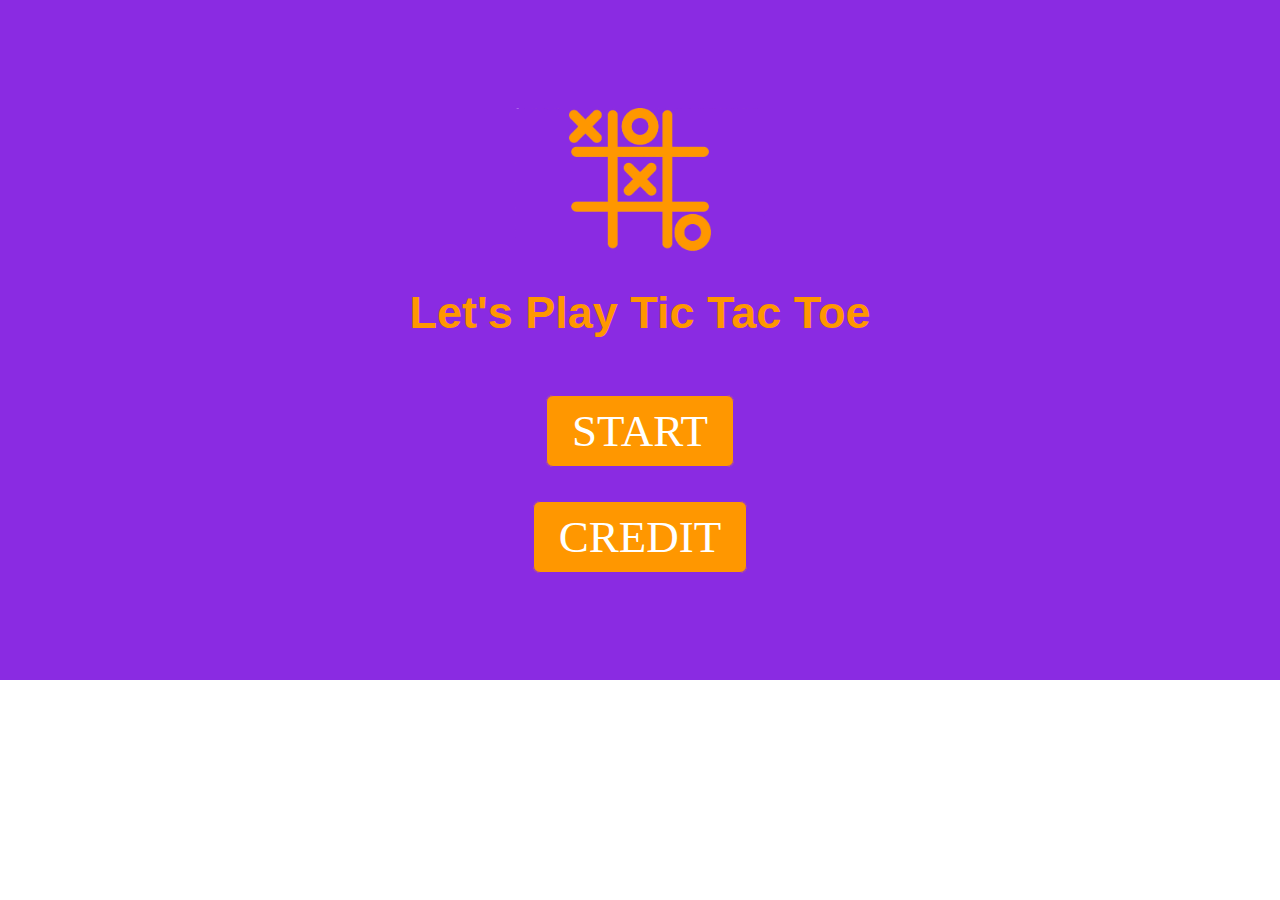
<file: index.html>
<!DOCTYPE html>
<html lang="en">
<head>
    <meta charset="UTF-8">
    <meta name="viewport" content="width=device-width, initial-scale=1.0">
    <title>Tic Tac Toe || Satriko Aditya</title>
    <link rel="icon" href="img/icon.png">
    <link rel="stylesheet" href="style.css">
    <link href="https://fonts.googleapis.com/css2?family=Pacifico&display=swap" rel="stylesheet">
</head>
<body>
    <div class="mainpage">
        <br><br><br><br><br><br>
        <img src="img/icon.png">  
        <h1>Let's Play Tic Tac Toe</h1> <br> <br>
        <a class="btn" href="start.html">START</a><br><br><br><br>    
        <a class="btn" href="credit.html">CREDIT</a>

    </div>
</body>
</html>
</file>
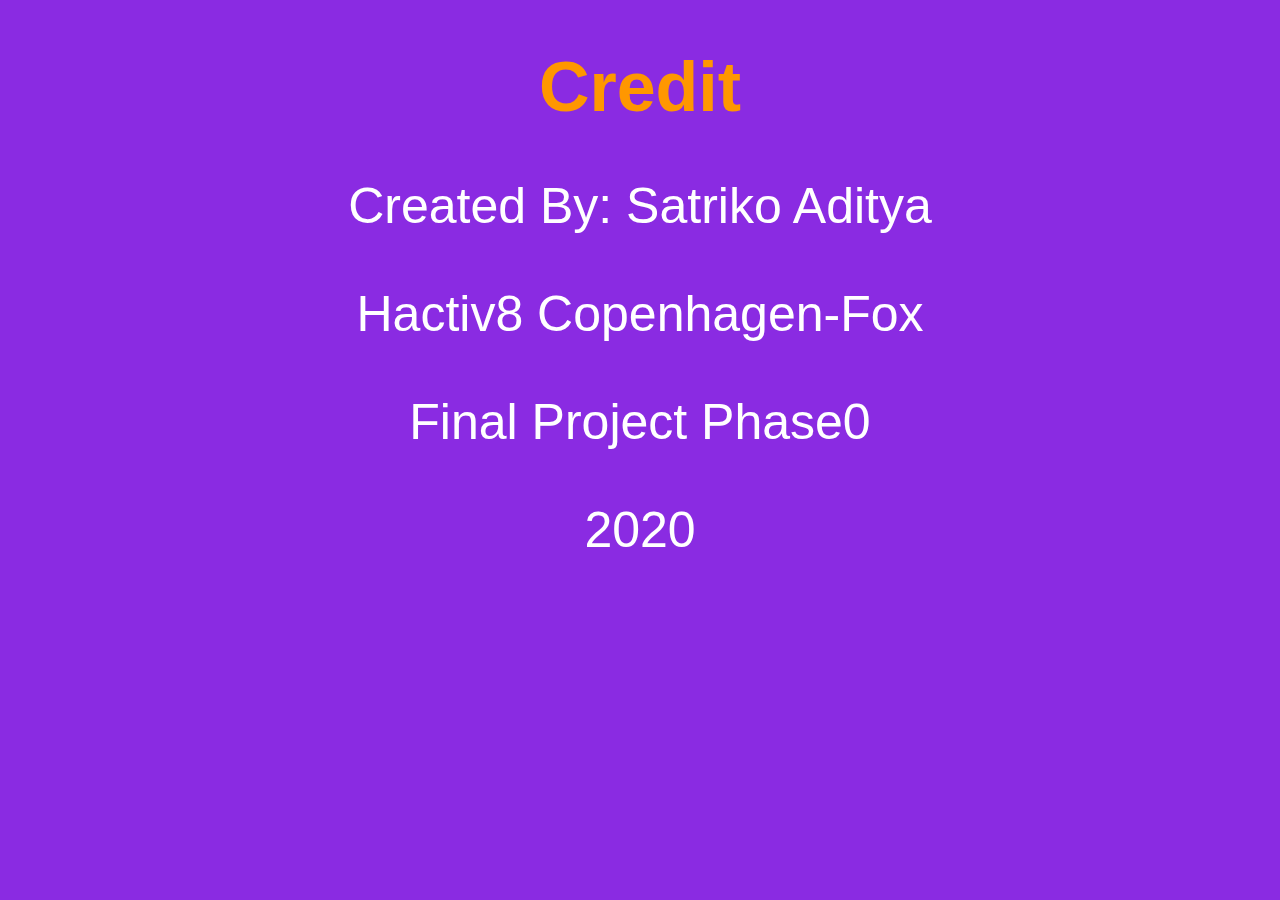
<file: credit.html>
<!DOCTYPE html>
<html lang="en">
<head>
    <meta charset="UTF-8">
    <meta name="viewport" content="width=device-width, initial-scale=1.0">
    <title>Credit</title>
    <link rel="icon" href="img/icon.png">
    <link rel="stylesheet" href="style.css">
</head>
<body bgcolor="blueviolet">
    <div class="credit" id="credit">
        <h1 id="credit-title">Credit</h1>
        <p>Created By: Satriko Aditya</p>
        <p>Hactiv8 Copenhagen-Fox</p>
        <p>Final Project Phase0</p>
        <p>2020</p>
    </div>
</body>
</html>
</file>
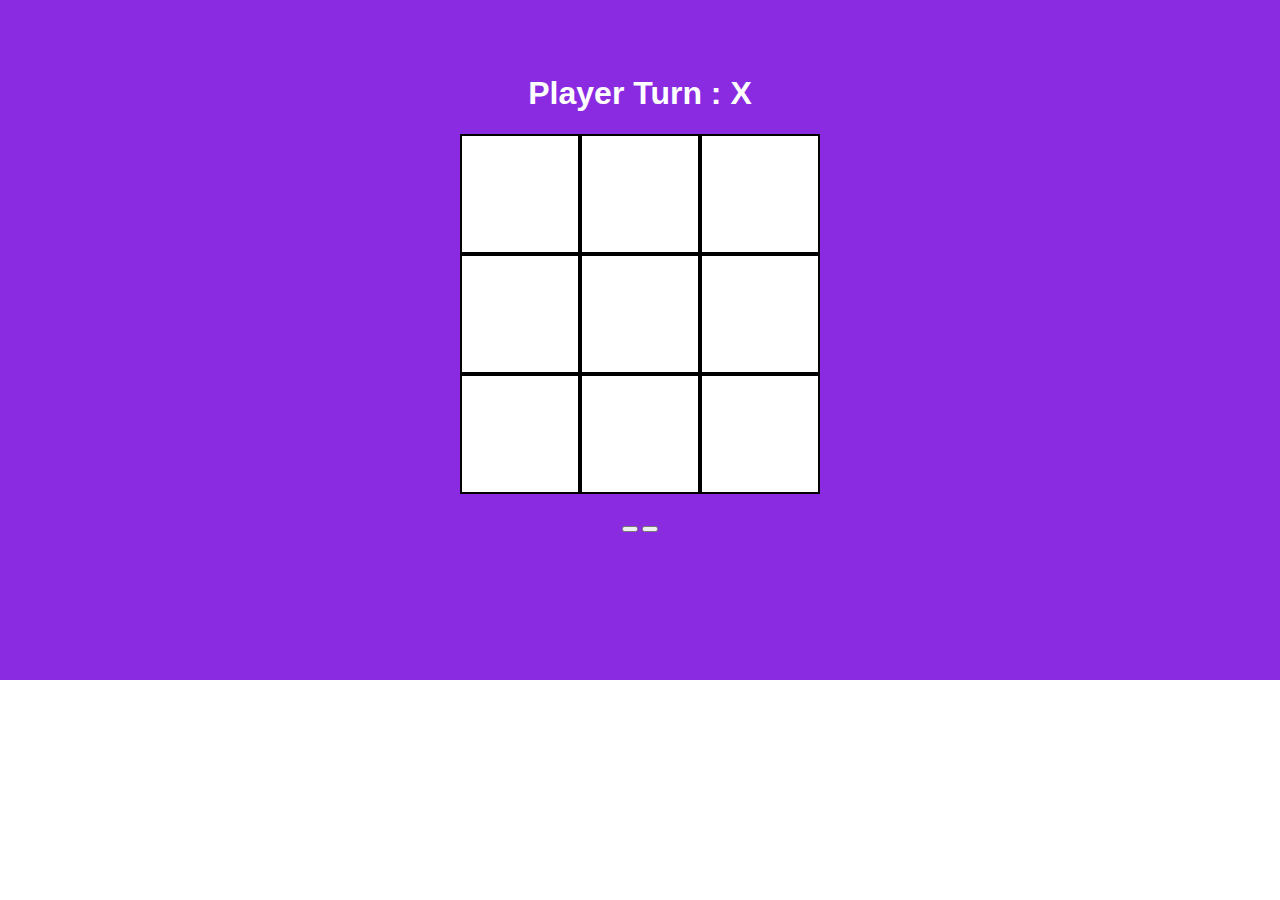
<file: start.html>
<!DOCTYPE html>
<html lang="en">
<head>
    <meta charset="UTF-8">
    <meta name="viewport" content="width=device-width, initial-scale=1.0">
    <title>Play!</title>
    <link rel="icon" href="img/icon.png">
    <link rel="stylesheet" href="style.css">
    <link href="https://fonts.googleapis.com/css2?family=Pacifico&display=swap" rel="stylesheet">
</head>
<body>
    <div class="playpage">
        <br><br><br>
        <h1 id="info"></h1>
        <div class="board" id="board">
            <div class="cell" data-cell id="cell1" onclick="clicktombol(1)"></div>
            <div class="cell" data-cell id="cell2" onclick="clicktombol(2)"></div>
            <div class="cell" data-cell id="cell3" onclick="clicktombol(3)"></div>
            <div class="cell" data-cell id="cell4" onclick="clicktombol(4)"></div>
            <div class="cell" data-cell id="cell5" onclick="clicktombol(5)"></div>
            <div class="cell" data-cell id="cell6" onclick="clicktombol(6)"></div>
            <div class="cell" data-cell id="cell7" onclick="clicktombol(7)"></div>
            <div class="cell" data-cell id="cell8" onclick="clicktombol(8)"></div>
            <div class="cell" data-cell id="cell9" onclick="clicktombol(9)"></div>
        </div>
        <h1 id="win"></h1>
        <button type="submit" id="reset" class="btn" onclick="location.reload()"></button>
        <button type="button" id="home" class="btn" href="index.html" onclick="location.href='index.html'"></button>
    </div>
    <audio id="clickSound" src="sound/button.mp3"></audio>
    <audio id="winSound" src="sound/applause2.mp3"></audio>
    <audio id="drawSound" src="sound/draw.mp3"></audio>
    <script src="script.js"></script>
</body>
</html>
</file>
<file: style.css>
*, *::after, *::before {
    box-sizing: border-box;
}
body {
    margin: 0;
    padding: 0;
}
.mainpage {
    text-align: center;
    background-color: blueviolet;
    height: 680px;
}
.mainpage img {
    width: 250px;
}
.mainpage h1 {
    font-size: 45px ;
    font-family: Arial, Helvetica, sans-serif;
    color: #ff9700;
}
.mainpage .btn {
    font-size: 45px;
    border: 1px solid blueviolet ;
    text-decoration: none;
    background-color: #ff9700;
    color: white;
    padding: 10px;
    border-radius: 7px;
    padding-left: 25px;
    padding-right: 25px;
}
.mainpage .btn:hover {
    color: black;
    cursor: pointer;
}
.playpage {
    text-align: center;
    background-color: blueviolet;
    height: 680px;
}
.board {
    display: grid;
    justify-content: center;
    align-content: center;
    justify-items: center;
    align-items: center;
    grid-template-columns: repeat(3, auto)
  }
  
  .cell {
    width: 120px;
    height: 120px;
    border: 2px solid black;
    background-color: white;
    display: flex;
    position: relative;
    cursor: pointer;
    font-size: 90px;
    text-align: center;
    justify-content: center;
    align-items: center;
  }
  .cell:hover{
      border: 2px solid #ff9700;
  }
  .playpage h1 {
      color: white;
      font-family: Arial, Helvetica, sans-serif;
  }
  .credit {
    text-align: center;
  }
  .credit h1 {
      font-size: 70px;
      color: #ff9700;
      font-family: Arial, Helvetica, sans-serif;
  }
  .credit p {
      color: white;
      font-size: 50px;
      font-family: Arial, Helvetica, sans-serif;
  }
</file>
